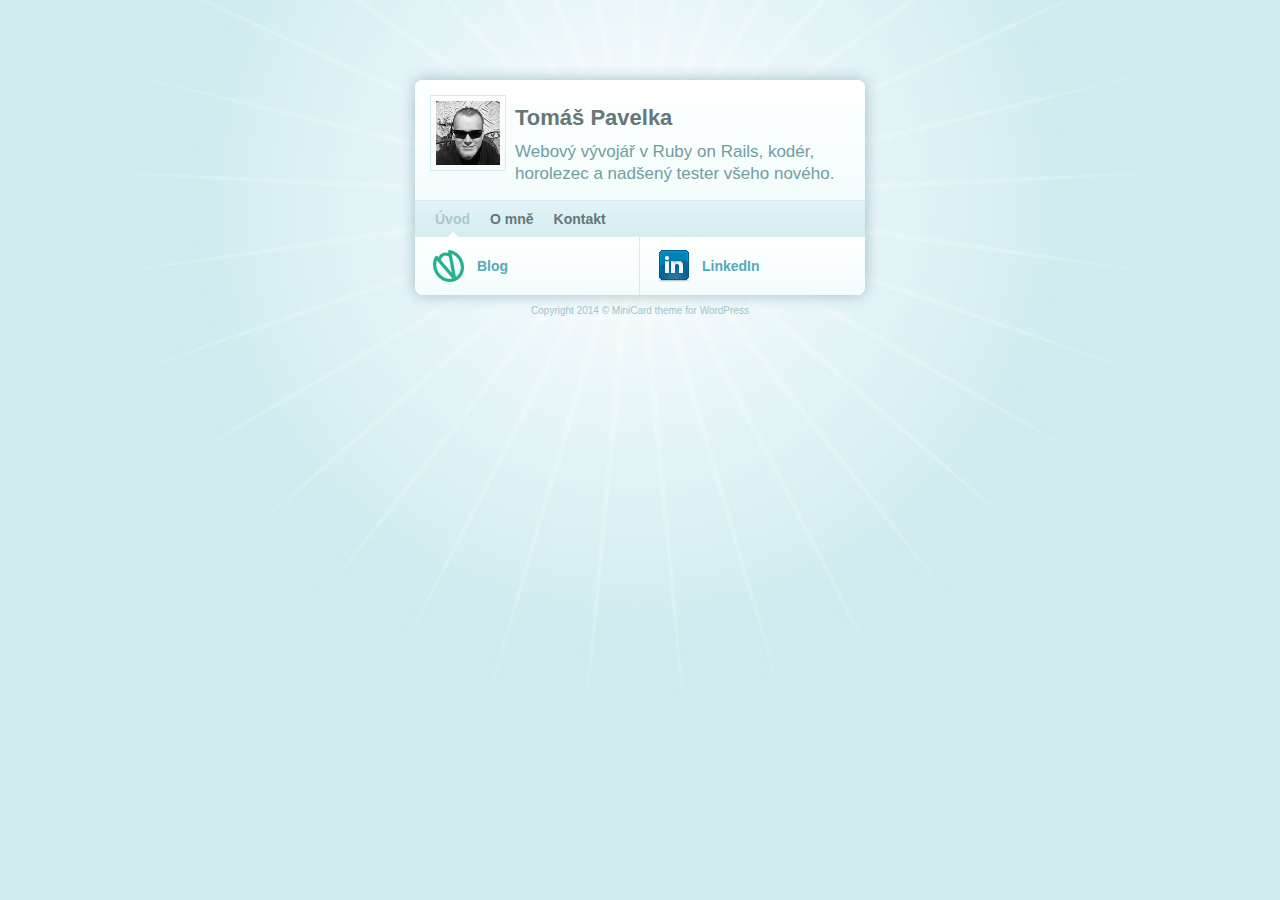
<file: index.html>
<!DOCTYPE html>
<html>
  <head>
    <meta charset='utf-8'>
    <title>Tomáš Pavelka - Webový vývojář v Ruby on Rails, kodér, horolezec a nadšený tester všeho nového.</title>
    <meta content='Tomáš Pavelka – Webový vývojář v Ruby on Rails, kodér, horolezec a nadšený tester všeho nového.' name='description'>
    <meta content='Tomáš Pavelka, ruby, Ruby on Rails, CSS, HTML, kodér, horolezectví' name='keywords'>
    <meta content='width=device-width,initial-scale=1' name='viewport'>
    <link charset="utf-8" href="stylesheets/application.css" media="screen" rel="stylesheet" type="text/css">
    <script charset="utf-8" src="js/modernizr.js" type="text/javascript"></script>
  </head>
  <body>
    <div id='page-container'>
      <div id='page'>
        <div id='header'>
          <img alt="Tomáš Pavelka" height="64" src="images/layout/tomaspavelka.jpg">
          <h1>
            <a href='http://www.tomaspavelka.cz/'>Tomáš Pavelka</a>
          </h1>
          <p class='title'>Webový vývojář v Ruby on Rails, kodér, horolezec a nadšený tester všeho nového.</p>
        </div>
        <nav>
          <ul>
            <li class='current_page_item'>
              <a href="/" title="Úvod">Úvod</a>
            </li>
            <li>
              <a href="o-mne.html" title="O mně">O mně</a>
            </li>
            <li>
              <a href="kontakt.html" title="Kontakt">Kontakt</a>
            </li>
          </ul>
        </nav>
        <div id='content'>
          <ul class='social'>
            <li class='first'>
              <a class="postachio" href="http://tomaspavelka.postach.io">Blog</a>
            </li>
            <li class='alt first'>
              <a class="linkedin" href="http://cz.linkedin.com/in/tomaspavelka">LinkedIn</a>
            </li>
          </ul>
          <div class='clear'></div>
        </div>
      </div>
      <div id='footer'>
        Copyright
        2014
        ©
        <a href='http://mikejolley.com'>MiniCard theme for WordPress</a>
      </div>
    </div>
    <script>
      (function(i,s,o,g,r,a,m){i['GoogleAnalyticsObject']=r;i[r]=i[r]||function(){
      (i[r].q=i[r].q||[]).push(arguments)},i[r].l=1*new Date();a=s.createElement(o),
      m=s.getElementsByTagName(o)[0];a.async=1;a.src=g;m.parentNode.insertBefore(a,m)
      })(window,document,'script','https://www.google-analytics.com/analytics.js','ga');

      ga('create', 'UA-43773676-11', 'auto');
      ga('send', 'pageview');

    </script>
  </body>
</html>
</file>
<file: stylesheets/application.css>
/*
 * This is a manifest file that'll automatically include all the stylesheets available in this directory
 * and any sub-directories. You're free to add application-wide styles to this file and they'll appear at
 * the top of the compiled file, but it's generally better to create a new file per style scope.
 *= require partials/_html5boilerplate
 *= require_self
*/
/* normalize.css v1.0.1 | MIT License | git.io/normalize */
/* line 2, /Users/Mick/Documents/Projects/TomasPavelka/views/normalize.scss */
article, aside, details, figcaption, figure, footer, header, hgroup, nav, section, summary {
  display: block;
}

/* line 3, /Users/Mick/Documents/Projects/TomasPavelka/views/normalize.scss */
audio, canvas, video {
  display: inline-block;
  *display: inline;
  *zoom: 1;
}

/* line 4, /Users/Mick/Documents/Projects/TomasPavelka/views/normalize.scss */
audio:not([controls]) {
  display: none;
  height: 0;
}

/* line 5, /Users/Mick/Documents/Projects/TomasPavelka/views/normalize.scss */
[hidden] {
  display: none;
}

/* line 6, /Users/Mick/Documents/Projects/TomasPavelka/views/normalize.scss */
html {
  font-size: 100%;
  -webkit-text-size-adjust: 100%;
  -ms-text-size-adjust: 100%;
}

/* line 7, /Users/Mick/Documents/Projects/TomasPavelka/views/normalize.scss */
html, button, input, select, textarea {
  font-family: sans-serif;
}

/* line 8, /Users/Mick/Documents/Projects/TomasPavelka/views/normalize.scss */
body {
  margin: 0;
}

/* line 9, /Users/Mick/Documents/Projects/TomasPavelka/views/normalize.scss */
a:focus {
  outline: thin dotted;
}

/* line 10, /Users/Mick/Documents/Projects/TomasPavelka/views/normalize.scss */
a:active, a:hover {
  outline: 0;
}

/* line 11, /Users/Mick/Documents/Projects/TomasPavelka/views/normalize.scss */
h1 {
  font-size: 2em;
  margin: .67em 0;
}

/* line 12, /Users/Mick/Documents/Projects/TomasPavelka/views/normalize.scss */
h2 {
  font-size: 1.5em;
  margin: .83em 0;
}

/* line 13, /Users/Mick/Documents/Projects/TomasPavelka/views/normalize.scss */
h3 {
  font-size: 1.17em;
  margin: 1em 0;
}

/* line 14, /Users/Mick/Documents/Projects/TomasPavelka/views/normalize.scss */
h4 {
  font-size: 1em;
  margin: 1.33em 0;
}

/* line 15, /Users/Mick/Documents/Projects/TomasPavelka/views/normalize.scss */
h5 {
  font-size: .83em;
  margin: 1.67em 0;
}

/* line 16, /Users/Mick/Documents/Projects/TomasPavelka/views/normalize.scss */
h6 {
  font-size: .75em;
  margin: 2.33em 0;
}

/* line 17, /Users/Mick/Documents/Projects/TomasPavelka/views/normalize.scss */
abbr[title] {
  border-bottom: 1px dotted;
}

/* line 18, /Users/Mick/Documents/Projects/TomasPavelka/views/normalize.scss */
b, strong {
  font-weight: bold;
}

/* line 19, /Users/Mick/Documents/Projects/TomasPavelka/views/normalize.scss */
blockquote {
  margin: 1em 40px;
}

/* line 20, /Users/Mick/Documents/Projects/TomasPavelka/views/normalize.scss */
dfn {
  font-style: italic;
}

/* line 21, /Users/Mick/Documents/Projects/TomasPavelka/views/normalize.scss */
mark {
  background: #ff0;
  color: #000;
}

/* line 22, /Users/Mick/Documents/Projects/TomasPavelka/views/normalize.scss */
p, pre {
  margin: 1em 0;
}

/* line 23, /Users/Mick/Documents/Projects/TomasPavelka/views/normalize.scss */
code, kbd, pre, samp {
  font-family: monospace,serif;
  _font-family: 'courier new',monospace;
  font-size: 1em;
}

/* line 24, /Users/Mick/Documents/Projects/TomasPavelka/views/normalize.scss */
pre {
  white-space: pre;
  white-space: pre-wrap;
  word-wrap: break-word;
}

/* line 25, /Users/Mick/Documents/Projects/TomasPavelka/views/normalize.scss */
q {
  quotes: none;
}

/* line 26, /Users/Mick/Documents/Projects/TomasPavelka/views/normalize.scss */
q:before, q:after {
  content: '';
  content: none;
}

/* line 27, /Users/Mick/Documents/Projects/TomasPavelka/views/normalize.scss */
small {
  font-size: 80%;
}

/* line 28, /Users/Mick/Documents/Projects/TomasPavelka/views/normalize.scss */
sub, sup {
  font-size: 75%;
  line-height: 0;
  position: relative;
  vertical-align: baseline;
}

/* line 29, /Users/Mick/Documents/Projects/TomasPavelka/views/normalize.scss */
sup {
  top: -0.5em;
}

/* line 30, /Users/Mick/Documents/Projects/TomasPavelka/views/normalize.scss */
sub {
  bottom: -0.25em;
}

/* line 31, /Users/Mick/Documents/Projects/TomasPavelka/views/normalize.scss */
dl, menu, ol, ul {
  margin: 1em 0;
}

/* line 32, /Users/Mick/Documents/Projects/TomasPavelka/views/normalize.scss */
dd {
  margin: 0 0 0 40px;
}

/* line 33, /Users/Mick/Documents/Projects/TomasPavelka/views/normalize.scss */
menu, ol, ul {
  padding: 0 0 0 40px;
}

/* line 34, /Users/Mick/Documents/Projects/TomasPavelka/views/normalize.scss */
nav ul, nav ol {
  list-style: none;
  list-style-image: none;
}

/* line 35, /Users/Mick/Documents/Projects/TomasPavelka/views/normalize.scss */
img {
  border: 0;
  -ms-interpolation-mode: bicubic;
}

/* line 36, /Users/Mick/Documents/Projects/TomasPavelka/views/normalize.scss */
svg:not(:root) {
  overflow: hidden;
}

/* line 37, /Users/Mick/Documents/Projects/TomasPavelka/views/normalize.scss */
figure {
  margin: 0;
}

/* line 38, /Users/Mick/Documents/Projects/TomasPavelka/views/normalize.scss */
form {
  margin: 0;
}

/* line 39, /Users/Mick/Documents/Projects/TomasPavelka/views/normalize.scss */
fieldset {
  border: 1px solid #c0c0c0;
  margin: 0 2px;
  padding: .35em .625em .75em;
}

/* line 40, /Users/Mick/Documents/Projects/TomasPavelka/views/normalize.scss */
legend {
  border: 0;
  padding: 0;
  white-space: normal;
  *margin-left: -7px;
}

/* line 41, /Users/Mick/Documents/Projects/TomasPavelka/views/normalize.scss */
button, input, select, textarea {
  font-size: 100%;
  margin: 0;
  vertical-align: baseline;
  *vertical-align: middle;
}

/* line 42, /Users/Mick/Documents/Projects/TomasPavelka/views/normalize.scss */
button, input {
  line-height: normal;
}

/* line 43, /Users/Mick/Documents/Projects/TomasPavelka/views/normalize.scss */
button, html input[type="button"], input[type="reset"], input[type="submit"] {
  -webkit-appearance: button;
  cursor: pointer;
  *overflow: visible;
}

/* line 44, /Users/Mick/Documents/Projects/TomasPavelka/views/normalize.scss */
button[disabled], input[disabled] {
  cursor: default;
}

/* line 45, /Users/Mick/Documents/Projects/TomasPavelka/views/normalize.scss */
input[type="checkbox"], input[type="radio"] {
  box-sizing: border-box;
  padding: 0;
  *height: 13px;
  *width: 13px;
}

/* line 46, /Users/Mick/Documents/Projects/TomasPavelka/views/normalize.scss */
input[type="search"] {
  -webkit-appearance: textfield;
  -moz-box-sizing: content-box;
  -webkit-box-sizing: content-box;
  box-sizing: content-box;
}

/* line 47, /Users/Mick/Documents/Projects/TomasPavelka/views/normalize.scss */
input[type="search"]::-webkit-search-cancel-button, input[type="search"]::-webkit-search-decoration {
  -webkit-appearance: none;
}

/* line 48, /Users/Mick/Documents/Projects/TomasPavelka/views/normalize.scss */
button::-moz-focus-inner, input::-moz-focus-inner {
  border: 0;
  padding: 0;
}

/* line 49, /Users/Mick/Documents/Projects/TomasPavelka/views/normalize.scss */
textarea {
  overflow: auto;
  vertical-align: top;
}

/* line 50, /Users/Mick/Documents/Projects/TomasPavelka/views/normalize.scss */
table {
  border-collapse: collapse;
  border-spacing: 0;
}

/* line 16, /Users/Mick/Documents/Projects/TomasPavelka/views/application.scss */
body {
  background: #d0ecf0 url("../images/layout/burst.png") no-repeat center top;
  color: #667;
  font-family: "Lucida Grande", Arial, sans-serif;
  font-size: 14px;
}
@media only screen and (max-width: 450px) {
  /* line 16, /Users/Mick/Documents/Projects/TomasPavelka/views/application.scss */
  body {
    font-size: 15px;
  }
}

/* line 26, /Users/Mick/Documents/Projects/TomasPavelka/views/application.scss */
#page-container {
  margin: 80px auto;
  max-width: 450px;
}
@media only screen and (max-width: 450px) {
  /* line 26, /Users/Mick/Documents/Projects/TomasPavelka/views/application.scss */
  #page-container {
    margin: 0;
  }
}
/* line 32, /Users/Mick/Documents/Projects/TomasPavelka/views/application.scss */
#page-container #page {
  -webkit-border-radius: 8px;
  -moz-border-radius: 8px;
  -ms-border-radius: 8px;
  -o-border-radius: 8px;
  border-radius: 8px;
  -webkit-box-shadow: 0 0 15px #a0bcc3;
  -moz-box-shadow: 0 0 15px #a0bcc3;
  box-shadow: 0 0 15px #a0bcc3;
  background-color: #FFF;
  overflow: hidden;
}
@media only screen and (max-width: 450px) {
  /* line 32, /Users/Mick/Documents/Projects/TomasPavelka/views/application.scss */
  #page-container #page {
    -webkit-border-radius: 0;
    -moz-border-radius: 0;
    -ms-border-radius: 0;
    -o-border-radius: 0;
    border-radius: 0;
  }
}
/* line 40, /Users/Mick/Documents/Projects/TomasPavelka/views/application.scss */
#page-container #page #header {
  background-color: #FFF;
  background-image: -webkit-gradient(linear, 50% 0%, 50% 100%, color-stop(0%, #ffffff), color-stop(100%, #f3fcfc));
  background-image: -webkit-linear-gradient(#ffffff, #f3fcfc);
  background-image: -moz-linear-gradient(#ffffff, #f3fcfc);
  background-image: -o-linear-gradient(#ffffff, #f3fcfc);
  background-image: linear-gradient(#ffffff, #f3fcfc);
  overflow: hidden;
  *zoom: 1;
  padding: 15px;
}
/* line 45, /Users/Mick/Documents/Projects/TomasPavelka/views/application.scss */
#page-container #page #header img {
  border: 1px solid #D0ECF0;
  float: left;
  padding: 5px;
}
/* line 50, /Users/Mick/Documents/Projects/TomasPavelka/views/application.scss */
#page-container #page #header h1, #page-container #page #header strong {
  display: block;
  font-size: 22px;
  margin: 10px 0 10px 85px;
}
/* line 54, /Users/Mick/Documents/Projects/TomasPavelka/views/application.scss */
#page-container #page #header h1 a, #page-container #page #header strong a {
  color: #677;
  text-decoration: none;
}
/* line 59, /Users/Mick/Documents/Projects/TomasPavelka/views/application.scss */
#page-container #page #header p {
  color: #719DA3;
  font-size: 17px;
  line-height: 22px;
  margin: 8px 0 0 85px;
}
/* line 66, /Users/Mick/Documents/Projects/TomasPavelka/views/application.scss */
#page-container #page nav {
  background-color: #E2F3F6;
  background-image: -webkit-gradient(linear, 50% 0%, 50% 100%, color-stop(0%, #e2f3f6), color-stop(100%, #d4edf1));
  background-image: -webkit-linear-gradient(#e2f3f6, #d4edf1);
  background-image: -moz-linear-gradient(#e2f3f6, #d4edf1);
  background-image: -o-linear-gradient(#e2f3f6, #d4edf1);
  background-image: linear-gradient(#e2f3f6, #d4edf1);
  border-top: 1px solid #D0ECF0;
}
/* line 70, /Users/Mick/Documents/Projects/TomasPavelka/views/application.scss */
#page-container #page nav ul {
  overflow: hidden;
  *zoom: 1;
  margin: 0;
  padding: 0 10px;
}
/* line 74, /Users/Mick/Documents/Projects/TomasPavelka/views/application.scss */
#page-container #page nav ul li {
  display: block;
  float: left;
}
/* line 77, /Users/Mick/Documents/Projects/TomasPavelka/views/application.scss */
#page-container #page nav ul li.current_page_item a {
  background: url("../images/layout/nav_active.png") no-repeat center bottom;
  color: #AEC7CB;
}
/* line 81, /Users/Mick/Documents/Projects/TomasPavelka/views/application.scss */
#page-container #page nav ul li a {
  color: #677;
  display: block;
  font-weight: bold;
  padding: 10px;
  text-decoration: none;
}
/* line 87, /Users/Mick/Documents/Projects/TomasPavelka/views/application.scss */
#page-container #page nav ul li a:hover, #page-container #page nav ul li a:active {
  text-decoration: underline;
}
/* line 94, /Users/Mick/Documents/Projects/TomasPavelka/views/application.scss */
#page-container #page #content {
  line-height: 22px;
  padding: 15px;
}
/* line 97, /Users/Mick/Documents/Projects/TomasPavelka/views/application.scss */
#page-container #page #content h1 {
  font-size: 22px;
  margin: 0;
}
/* line 101, /Users/Mick/Documents/Projects/TomasPavelka/views/application.scss */
#page-container #page #content a {
  border-bottom: 1px dotted #A2C5CA;
  color: #55AABB;
  text-decoration: none;
}

/* line 110, /Users/Mick/Documents/Projects/TomasPavelka/views/application.scss */
#footer {
  color: #A0C4C9;
  font-size: 10px;
  padding: 10px;
  text-align: center;
}
@media only screen and (max-width: 450px) {
  /* line 110, /Users/Mick/Documents/Projects/TomasPavelka/views/application.scss */
  #footer {
    display: none;
  }
}
/* line 118, /Users/Mick/Documents/Projects/TomasPavelka/views/application.scss */
#footer a {
  color: #A0C4C9;
  text-decoration: none;
}

/* line 127, /Users/Mick/Documents/Projects/TomasPavelka/views/application.scss */
ul.social {
  overflow: hidden;
  *zoom: 1;
  margin: -15px;
  padding: 0;
}
/* line 131, /Users/Mick/Documents/Projects/TomasPavelka/views/application.scss */
ul.social li {
  background-image: -webkit-gradient(linear, 50% 0%, 50% 100%, color-stop(0%, #ffffff), color-stop(100%, #f3fcfc));
  background-image: -webkit-linear-gradient(#ffffff, #f3fcfc);
  background-image: -moz-linear-gradient(#ffffff, #f3fcfc);
  background-image: -o-linear-gradient(#ffffff, #f3fcfc);
  background-image: linear-gradient(#ffffff, #f3fcfc);
  border-right: 1px solid #D0ECF0;
  border-top: 1px solid #D0ECF0;
  display: block;
  float: left;
  width: 224px;
}
@media only screen and (max-width: 450px) {
  /* line 131, /Users/Mick/Documents/Projects/TomasPavelka/views/application.scss */
  ul.social li {
    float: none;
    width: auto;
  }
  /* line 141, /Users/Mick/Documents/Projects/TomasPavelka/views/application.scss */
  ul.social li:first-child {
    border-top: 0 !important;
  }
}
/* line 145, /Users/Mick/Documents/Projects/TomasPavelka/views/application.scss */
ul.social li.alt {
  border-right: 0;
  margin-right: 0;
  width: 225px;
}
@media only screen and (max-width: 450px) {
  /* line 145, /Users/Mick/Documents/Projects/TomasPavelka/views/application.scss */
  ul.social li.alt {
    width: auto;
  }
}
/* line 153, /Users/Mick/Documents/Projects/TomasPavelka/views/application.scss */
ul.social li.first {
  border-top: 0;
}
@media only screen and (max-width: 450px) {
  /* line 153, /Users/Mick/Documents/Projects/TomasPavelka/views/application.scss */
  ul.social li.first {
    border-top: 1px solid #D0ECF0;
  }
}
/* line 159, /Users/Mick/Documents/Projects/TomasPavelka/views/application.scss */
ul.social li a {
  color: #667;
  background-position: 18px;
  background-repeat: no-repeat;
  border: 0 !important;
  display: block;
  font-weight: bold;
  padding: 18px 18px 18px 62px;
  text-decoration: none;
}
/* line 168, /Users/Mick/Documents/Projects/TomasPavelka/views/application.scss */
ul.social li a:hover {
  color: #719DA3;
  text-decoration: underline;
}
/* line 172, /Users/Mick/Documents/Projects/TomasPavelka/views/application.scss */
ul.social li a.postachio {
  background-image: url("../images/networks/postachio_32.png");
}
ul.social li a.blogger {
  background-image: url("../images/networks/blogger_32.png");
}
/* line 175, /Users/Mick/Documents/Projects/TomasPavelka/views/application.scss */
ul.social li a.facebook {
  background-image: url("../images/networks/facebook_32.png");
}
/* line 178, /Users/Mick/Documents/Projects/TomasPavelka/views/application.scss */
ul.social li a.flickr {
  background-image: url("../images/networks/flickr_32.png");
}
/* line 181, /Users/Mick/Documents/Projects/TomasPavelka/views/application.scss */
ul.social li a.foursquare {
  background-image: url("../images/networks/foursquare_32.png");
}
/* line 184, /Users/Mick/Documents/Projects/TomasPavelka/views/application.scss */
ul.social li a.gowalla {
  background-image: url("../images/networks/gowalla_32.png");
}
/* line 187, /Users/Mick/Documents/Projects/TomasPavelka/views/application.scss */
ul.social li a.lastfm {
  background-image: url("../images/networks/lastfm_32.png");
}
/* line 190, /Users/Mick/Documents/Projects/TomasPavelka/views/application.scss */
ul.social li a.linkedin {
  background-image: url("../images/networks/linkedin_32.png");
}
/* line 193, /Users/Mick/Documents/Projects/TomasPavelka/views/application.scss */
ul.social li a.twitter {
  background-image: url("../images/networks/twitter_32.png");
}
</file>
